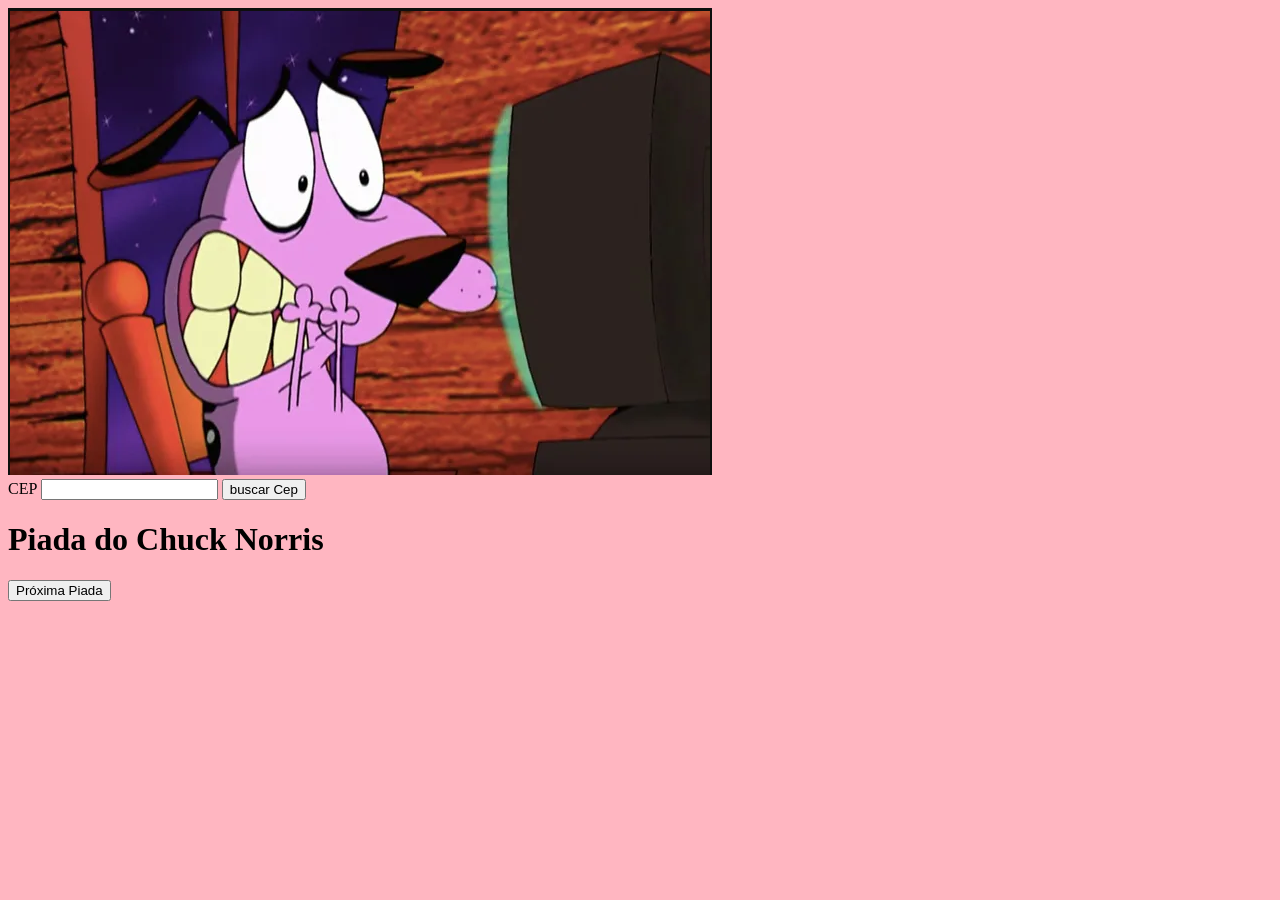
<file: index.html>
<!DOCTYPE html>
<html lang="en">
<head>
    <meta charset="UTF-8">
    <meta name="viewport" content="width=device-width, initial-scale=1.0">
    <title>Document</title>
    <link rel="stylesheet" href="style.css">
</head>
<body>
    <img src="" alt="">
    <div class="conteudo"></div>
    <form id="buscaCep">
    <label for="cep">CEP</label>
    <input type="text" name="cep" id="cep">
    <input type="button" value="buscar Cep" id="btnCep">
    </form>
    <div id="resultadoCep"></div>
    <div>
        <h1>Piada do Chuck Norris</h1>
        <div id="piada"></div>
        <button id="proxima">Próxima Piada</button>
    </div>
    <script src="main.js"></script>
</body>
</html>
</file>
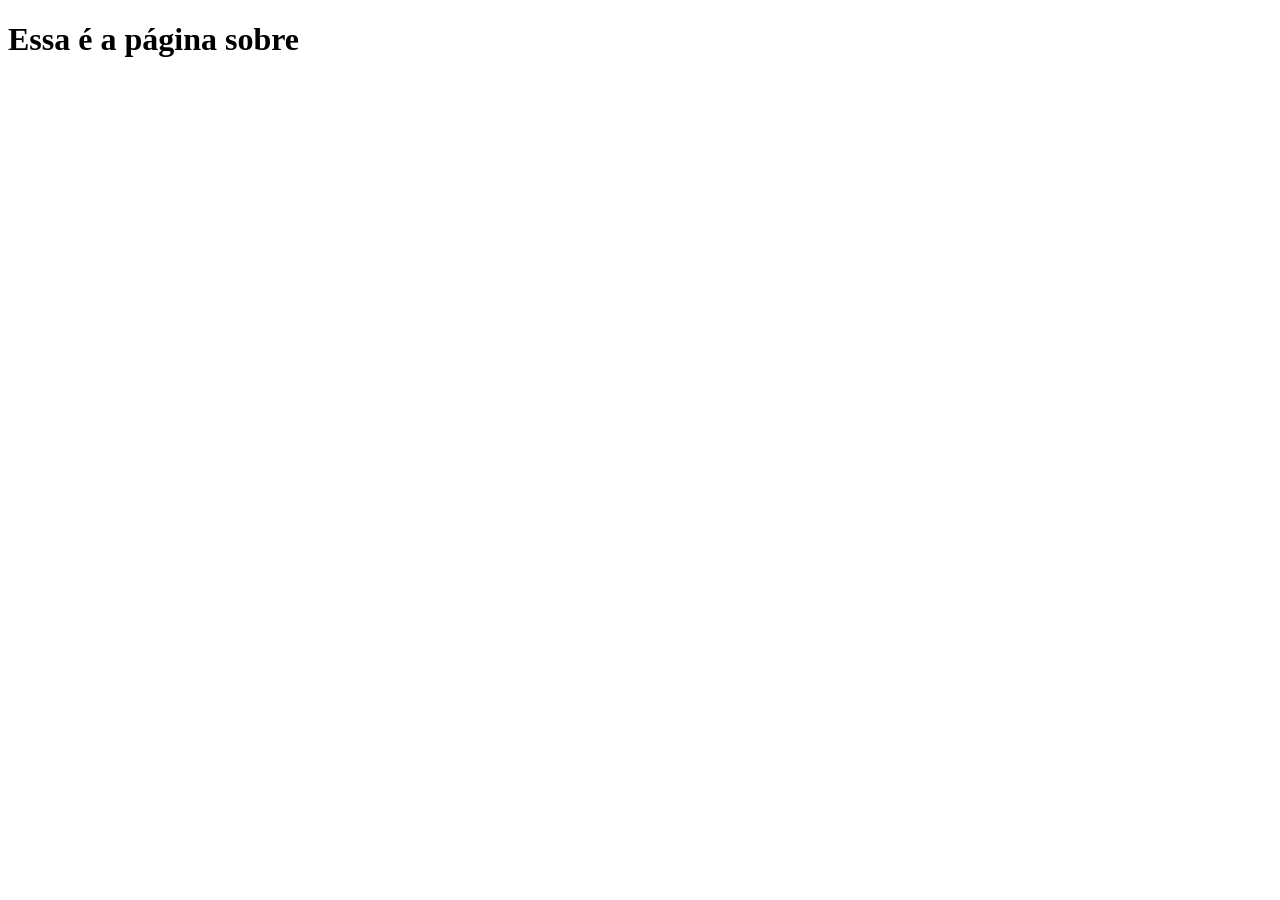
<file: about.html>
<!DOCTYPE html>
<html lang="en">
<head>
    <meta charset="UTF-8">
    <meta name="viewport" content="width=device-width, initial-scale=1.0">
    <title>Document</title>
</head>
<body>
    <h1>Essa é a página sobre</h1>
</body>
</html>
</file>
<file: style.css>
body {
    background:lightpink;
}
</file>
